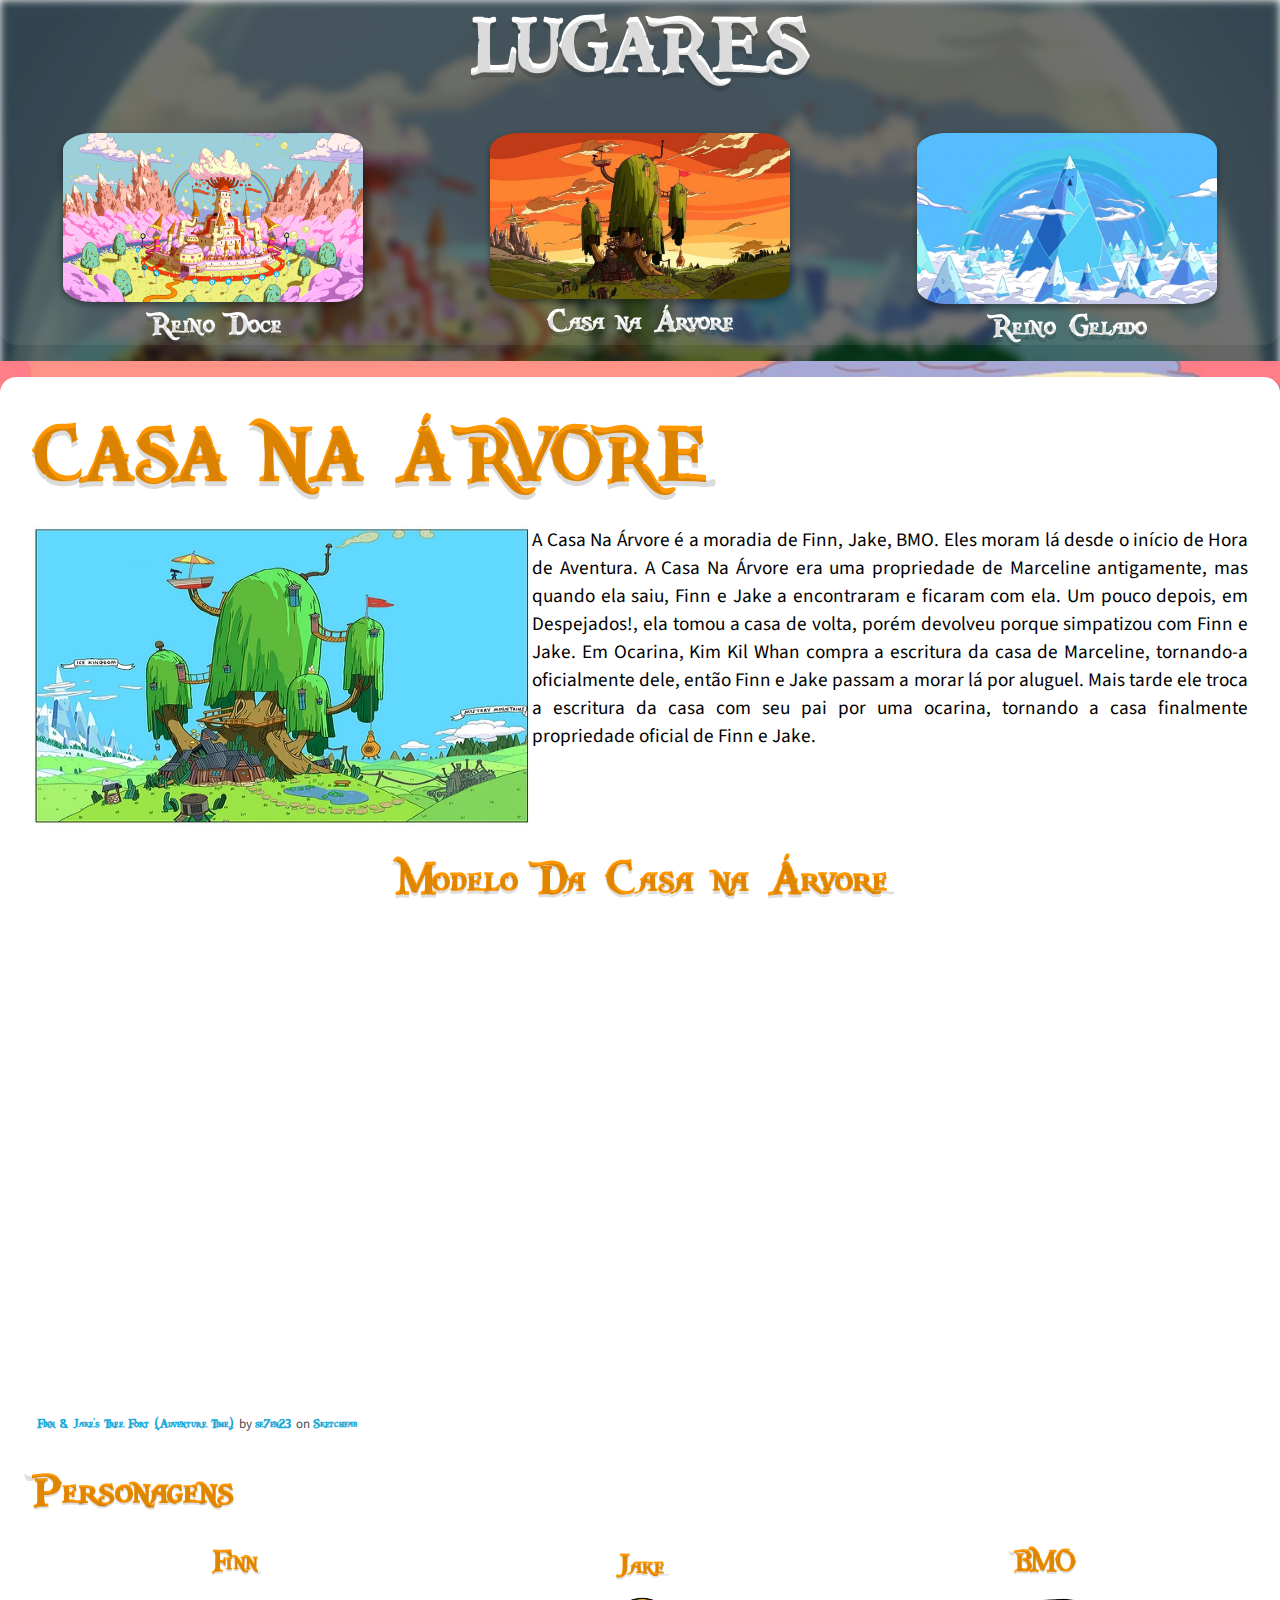
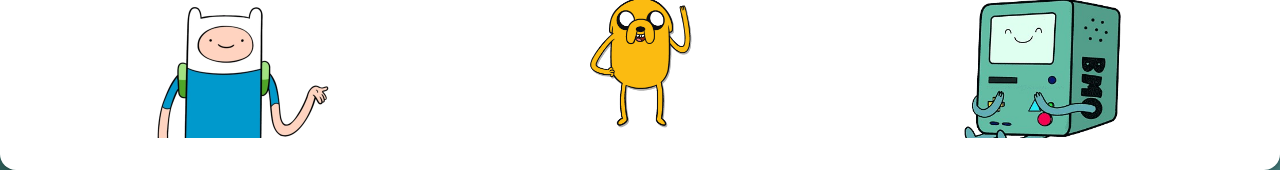
<file: pages/casa-arvore.html>
<!DOCTYPE html>
<html lang="pt-br">

<head>
  <meta charset="UTF-8" />
  <meta name="viewport" content="width=device-width, initial-scale=1.0" />
  <title>Hora de Aventura</title>
  <link rel="stylesheet" href="../css/styles.css" />
  <script src="../plugins/jquery.min.js"></script>
  <script src="../plugins/bxslider.min.js"></script>
  <link rel="stylesheet" href="../plugins/bxslider.css" />
  <script src="../plugins/script.js"></script>
  <script src="../plugins/magnific-popup.js"></script>
  <link rel="stylesheet" href="../plugins/magnific-popup.css" />
</head>

<body id="casa-arvore" class="modelo-header-row modelo-titulo">
  <header id="header-navegacao-lugares">
    <section class="section-lugares" class="row">
      <div id="background-nav-header"></div>
      <div id="div-container-header" class="row">
        <div id="div-titulo-principal-header">
          <a href="/pages/lugares.html">
            <h1 id="titulo-principal-header" class="titulo-principal">
              Lugares
            </h1>
          </a>
        </div>
        <nav class="nav-lugares">
          <ul>
            <li>
              <a class="lugares-a link-transicao" href="../pages/lugares/reino-doce.html">
                <img class="img-lugares" src="../images/pag-lugares/candy-kingdom.jpg" alt="Imagem do Reino Doce" />
                <div class="display-flex-header-h2">
                  <h2 class="titulo-secundario titulo-reino-doce titulo-linear-gradiente">
                    Reino Doce
                  </h2>
                </div>
              </a>
            </li>
            <li>
              <a class="lugares-a link-transicao" href="/pages/casa-arvore.html">
                <img class="img-lugares" src="../images/pag-lugares/the-tree-house.png"
                  alt="Imagem da Casa na Árvore" />
                <div class="display-flex-header-h2">
                  <h2 class="titulo-secundario titulo-casa-arvore titulo-linear-gradiente">
                    Casa na Árvore
                  </h2>
                </div>
              </a>
            </li>
            <li>
              <a class="lugares-a link-transicao" href="/pages/reino-gelado.html">
                <img class="img-lugares" src="../images/pag-lugares/ice-kingdom.webp" alt="imagem do Reino Gelado" />
                <div class="display-flex-header-h2">
                  <h2 class="titulo-secundario titulo-reino-gelado titulo-linear-gradiente">
                    Reino Gelado
                  </h2>
                </div>
              </a>
            </li>
          </ul>
        </nav>
      </div>
    </section>

    <!-- <nav id="segunda-nav">
        <ul id="">
          <li><a href="">História</a></li>
          <li><a href="casa-arvore-personagens.html">Personagens</a></li>
        </ul>
      </nav> -->
  </header>
  <main id="main">
    <div class="background-branco">
      <section id="section-text" class="row">
        <div>
          <h1 class="titulo-principal titulo-casa-arvore titulo-linear-gradiente">
            Casa na Árvore
          </h1>
        </div>
        <div id="div-image-principal">
          <div id="imagem-principal-wiki">
            <a href="../images/casa-arvore/treehouse.webp">
              <img id="img-float" src="../images/casa-arvore/treehouse.webp" alt="Casa na Árvore" />
            </a>
          </div>
          <p class="text-longo">
            A Casa Na Árvore é a moradia de Finn, Jake, BMO. Eles moram lá
            desde o início de Hora de Aventura. A Casa Na Árvore era uma
            propriedade de Marceline antigamente, mas quando ela saiu, Finn e
            Jake a encontraram e ficaram com ela. Um pouco depois, em
            Despejados!, ela tomou a casa de volta, porém devolveu porque
            simpatizou com Finn e Jake. Em Ocarina, Kim Kil Whan compra a
            escritura da casa de Marceline, tornando-a oficialmente dele,
            então Finn e Jake passam a morar lá por aluguel. Mais tarde ele
            troca a escritura da casa com seu pai por uma ocarina, tornando a
            casa finalmente propriedade oficial de Finn e Jake.
          </p>
        </div>
      </section>
      <section id="section-modelo3d">
        <h2 id="titulo-modelo3d" class="titulo-secundario titulo-casa-arvore titulo-linear-gradiente">
          Modelo Da Casa na Árvore
        </h2>
        <div class="sketchfab-embed-wrapper">
          <iframe title="Finn &amp; Jake's Tree Fort (Adventure Time)" frameborder="0" allowfullscreen
            mozallowfullscreen="true" webkitallowfullscreen="true" allow="autoplay; fullscreen; xr-spatial-tracking"
            xr-spatial-tracking execution-while-out-of-viewport execution-while-not-rendered web-share
            src="https://sketchfab.com/models/3489293f127946b58c6a76a545242064/embed?ui_watermark_link=0&ui_watermark=0&ui_theme=dark">
          </iframe>
          <p style="
                font-size: 13px;
                font-weight: normal;
                margin: 5px;
                color: #4a4a4a;
              ">
            <a href="https://sketchfab.com/3d-models/finn-jakes-tree-fort-adventure-time-3489293f127946b58c6a76a545242064?utm_medium=embed&utm_campaign=share-popup&utm_content=3489293f127946b58c6a76a545242064"
              target="_blank" rel="nofollow" style="font-weight: bold; color: #1caad9">
              Finn &amp; Jake's Tree Fort (Adventure Time)
            </a>
            by
            <a href="https://sketchfab.com/se7en23?utm_medium=embed&utm_campaign=share-popup&utm_content=3489293f127946b58c6a76a545242064"
              target="_blank" rel="nofollow" style="font-weight: bold; color: #1caad9">
              se7en23
            </a>
            on
            <a href="https://sketchfab.com?utm_medium=embed&utm_campaign=share-popup&utm_content=3489293f127946b58c6a76a545242064"
              target="_blank" rel="nofollow" style="font-weight: bold; color: #1caad9">Sketchfab</a>
          </p>
        </div>
      </section>
      <section id="section-personagens">
        <div>
          <h2 id="titulo-personagem" class="titulo-secundario titulo-casa-arvore titulo-linear-gradiente">
            Personagens
          </h2>
        </div>
        <div id="div-flex-personagens">
          <a href="personagens/finn.html" class="personagens-flex-link">
            <h3 class="titulo-secundario titulo-casa-arvore titulo-linear-gradiente nome-personagens">
              Finn
            </h3>
            <div class="box-img-personagens">
              <img src="../images/personagens/finn.webp" alt="Finn" />
            </div>
          </a>
          <a href="" class="personagens-flex-link">
            <h3 class="titulo-secundario titulo-casa-arvore titulo-linear-gradiente nome-personagens">
              Jake
            </h3>
            <div class="box-img-personagens">
              <img src="../images/personagens/jake.webp" alt="" />
            </div>
          </a>
          <a href="" class="personagens-flex-link">
            <h3 class="titulo-secundario titulo-casa-arvore titulo-linear-gradiente nome-personagens">
              BMO
            </h3>
            <div class="box-img-personagens">
              <img src="../images/personagens/bmo.png" alt="Finn" />
            </div>
          </a>
        </div>
      </section>
    </div>
  </main>
  <script src="../js/lugares.js"></script>
</body>

</html>
</file>
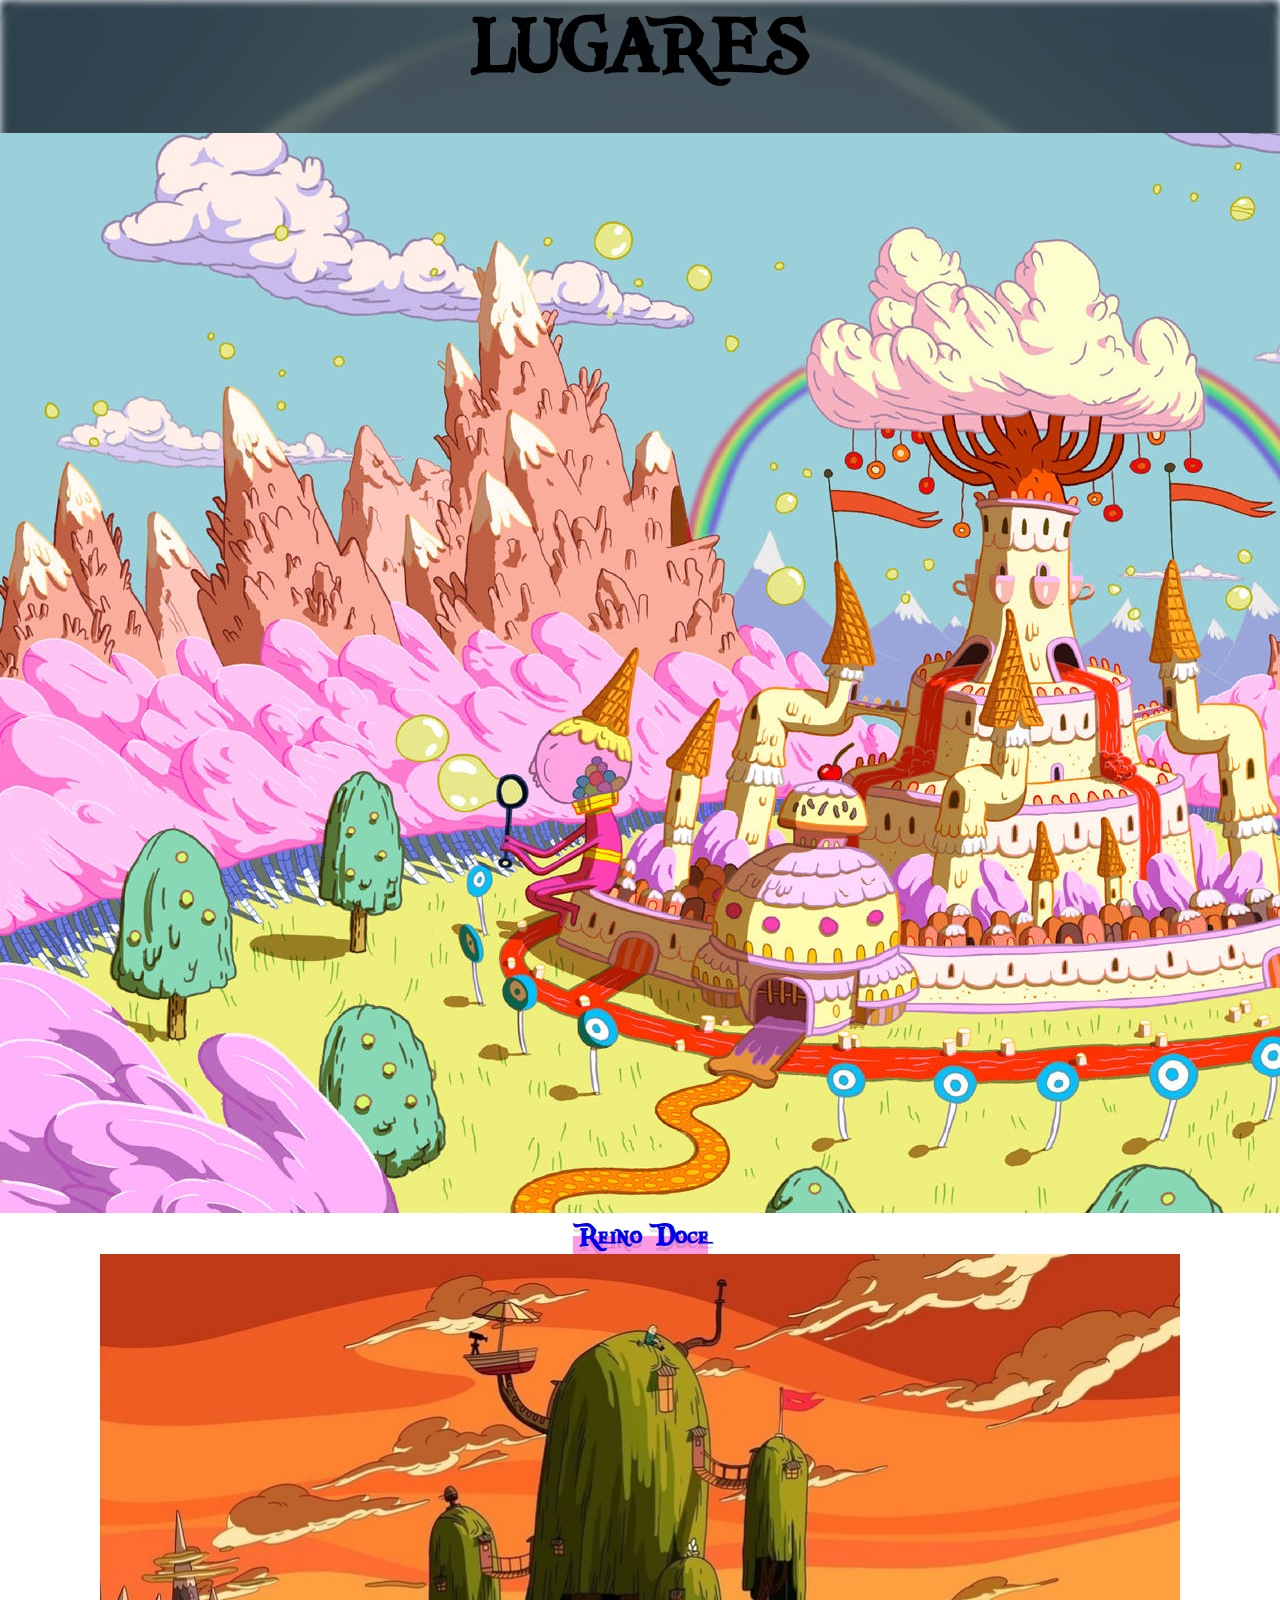
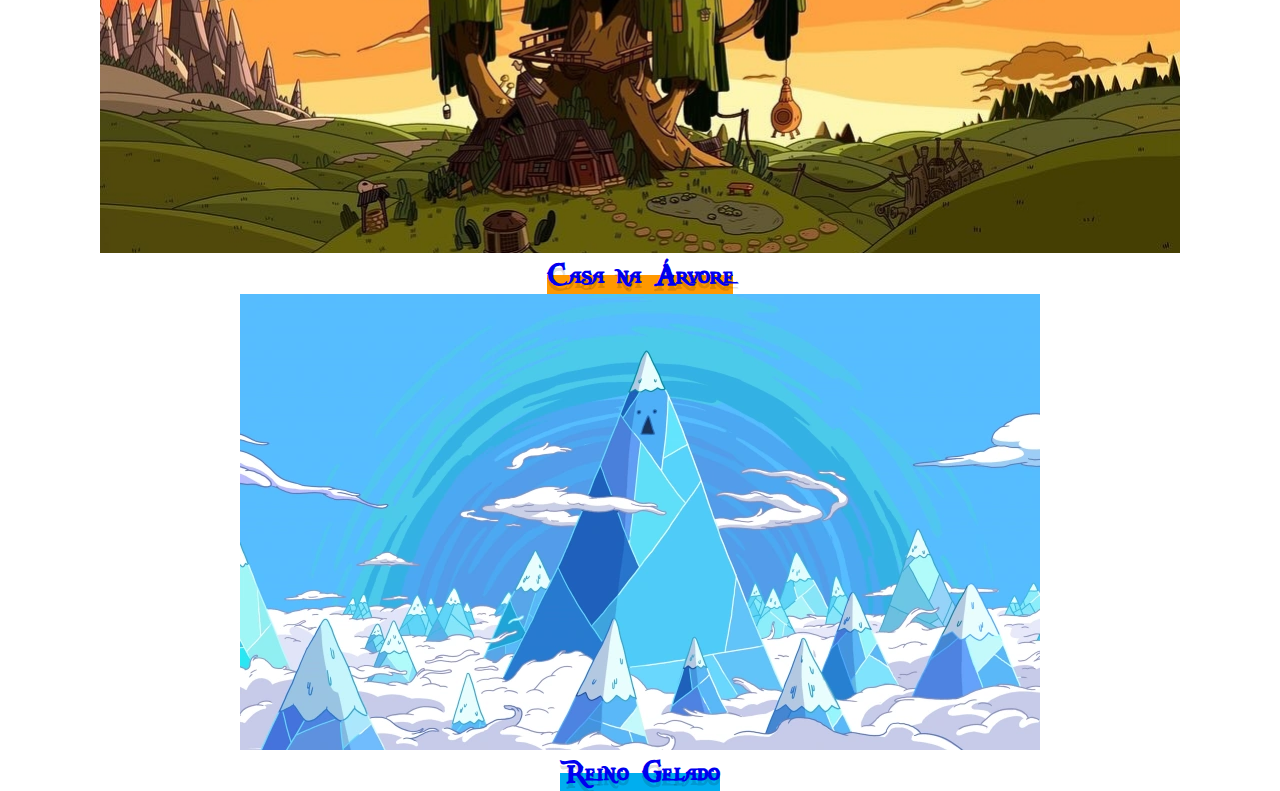
<file: pages/lugares.html>
<!DOCTYPE html>
<html lang="pt-br">
  <head>
    <meta charset="UTF-8" />
    <meta name="viewport" content="width=device-width, initial-scale=1.0" />
    <title>Hora de Aventura</title>
    <link rel="stylesheet" href="../css/styles.css" />
  </head>
  <body id="pag-lugares">
    <main id="main-lugares">
      <div id="background-header"></div>
      <div id="div-container-header" class="row">
        <div id="div-titulo-principal-header">
          <h1 id="titulo-principal-header" class="titulo-principal">Lugares</h1>
        </div>
        <nav>
          <ul>
            <li>
              <a
                class="lugares-a link-transicao"
                href="../pages/lugares/reino-doce.html"
              >
                <img
                  class="img-lugares"
                  src="../images/pag-lugares/candy-kingdom.jpg"
                  alt="Imagem do Reino Doce"
                />
                <div class="display-flex-header-h2">
                  <h2
                    class="titulo-secundario titulo-reino-doce titulo-linear-gradient"
                  >
                    Reino Doce
                  </h2>
                </div></a
              >
            </li>
            <li>
              <a
                class="lugares-a link-transicao"
                href="/pages/casa-arvore.html"
              >
                <img
                  class="img-lugares"
                  src="../images/pag-lugares/the-tree-house.png"
                  alt="Imagem da Casa na Árvore"
                />
                <div class="display-flex-header-h2">
                  <h2
                    class="titulo-secundario titulo-casa-arvore titulo-linear-gradient"
                  >
                    Casa na Árvore
                  </h2>
                </div>
              </a>
            </li>
            <li>
              <a
                class="lugares-a link-transicao"
                href="/pages/reino-gelado.html"
              >
                <img
                  class="img-lugares"
                  src="../images/pag-lugares/ice-kingdom.webp"
                  alt="imagem do Reino Gelado"
                />
                <div class="display-flex-header-h2">
                  <h2
                    class="titulo-secundario titulo-reino-gelado titulo-linear-gradient"
                  >
                    Reino Gelado
                  </h2>
                </div></a
              >
            </li>
          </ul>
        </nav>
      </div>
    </main>
    <script src="../js/lugares.js"></script>
  </body>
</html>
</file>
<file: css/styles.css>
@import url("https://fonts.googleapis.com/css2?family=Rubik:ital,wght@0,300..900;1,300..900&family=Source+Sans+3:ital,wght@0,200..900;1,200..900&display=swap");
@import url("./modelo-paginas-wiki.css");
@import url("./reino-doce.css");
@import url("./lugares.css");
@import url("./personagens-paginas-wiki.css");

@font-face {
  font-family: "Pieces of Eight";
  src: url("../fonts/Pieces_of_Eight.ttf");
}

* {
  box-sizing: border-box;
  margin: 0;
  padding: 0;
  font-family: "Pieces of Eight";
}

:root {
  /*yellow-jake*/
  --color-01: #ffd600;
  --color-02: #00aeef;
  --color-03: #ff4242;
  --color-04: #ff9be5;
  --color-05: #aeefff;
  --color-06: #a8e600;
  --color-07: #ff9800;
  --color-08: #2a4e8a;
  --color-09: #cba4ff;
  --color-10: #fff;
  --color-11: #fa8cdd;
  --color-12: #eeeeee;
  --color-13: #141414;
  --color-14: #00aeefba;
  --color-15: #00aeef30;
  --color-16: #071115ba;
  --max-width: 1280px;
  --font-size-p: 1.3rem;
}
html {
  scroll-behavior: smooth;
}
/*Modificações Globais de tags*/
button {
  background-color: transparent;
  border: none;
}
a {
  text-decoration: none;
}
p {
  font-family: "Source Sans 3", "Rubik", helvetica, arial, sans-serif;
  text-align: justify;
}
ul {
  list-style: none;
}
footer#rodape span,
footer#rodape a {
  font-family: "Source Sans 3", "Rubik", helvetica, arial, sans-serif;
}
/*Classes Globais*/
.row {
  max-width: var(--max-width);
}
.ampliar {
  animation: tirarZoom 0.8s ease forwards;
}

.titulo-linear-gradiente {
  cursor: pointer;
  width: fit-content;
  background-image: linear-gradient(
    0deg,
    var(--color-12) 50%,
    var(--color-10) 50%
  );
  background-size: 100% 200%;
  background-position: top;
  background-clip: text;
  -webkit-background-clip: text;
  -webkit-text-fill-color: transparent;
  transition: background-position 0.4s;
  text-shadow: 0px 5px 0px rgba(0, 0, 0, 0.14);
}

.titulo-linear-gradiente:hover {
  background-position: bottom;
}
.link-header-linear-gradiente {
  font-size: 1.4rem;
  background-image: linear-gradient(
    0deg,
    var(--color-02) 50%,
    var(--color-10) 50%
  );
  text-shadow: 0px 3px 0px rgba(0, 0, 0, 0.14);
}
.titulo-principal {
  font-size: 5rem;
  text-transform: uppercase;
}
.titulo-secundario {
  font-size: 2rem;
  text-shadow: 0px 5px 0px rgba(0, 0, 0, 0.14);
}
/*Tratamento do Header*/
#header-index {
  display: block;
  margin: auto auto;
  background-color: var(--color-16);
  width: 100%;
  position: fixed;

  z-index: 10;
}
#header-index #div-nav-container {
  width: 100%;
  margin: auto auto;
}
#nav-principal {
  width: 100%;

  z-index: 10;
}
#nav-principal {
  display: flex;
  list-style: none;
  justify-content: space-between;
  align-items: center;
}
#nav-principal ul {
  display: flex;
  list-style: none;
  justify-content: space-around;
  align-items: center;
  gap: 32px;
}

#nav-principal ul li a {
  width: 100%;
  height: 100%;
  display: flex;
  justify-content: center;
  align-items: center;
  padding: 1rem;
}
.preencher-link a {
  font-size: 1.4rem;
  border-radius: 1rem;
  padding: 3px 3px;
  position: relative;
  overflow: hidden;
  z-index: 1;
  cursor: pointer;
}

.preencher-link a::before {
  content: "";
  position: absolute;
  background-color: var(--color-15);
  height: 300px;
  width: 300px;
  top: 100%;
  left: 100%;
  transition: all 0.7s;
  border-radius: 50%;
  z-index: -3;
}

.preencher-link a:hover::before {
  top: -50px;
  left: -30px;
}
.menu-toggle {
  display: none;
  background: none;
  border: none;
  cursor: pointer;
  color: white;
  font-size: 2rem;
}

/*Começo a página*/
#pag-index video {
  position: absolute;
  top: 0;
  right: 0;
  left: 0;
  z-index: -1;
  object-fit: cover;
  min-width: 100dvw;
  min-height: 100dvh;
  filter: brightness(10%);
}

/*Controle */
#controle-botao {
  position: relative;
  display: flex;
}

#controle-botao button {
  font-size: 20px;
}
#mute > i {
  color: white;
}
#volume {
  display: none;
}
#controle-botao {
  display: flex;
  align-items: center;
  justify-content: space-between;
  background-color: #bbbbbb01;
  width: 150px;
}
#controle-botao:hover #volume {
  display: inline-block;
  position: relative;
  margin: auto;
}

/*Inicio das páginas*/
#pag-index {
  overflow-x: hidden;
}
#pag-index main {
  min-width: 100%;
  min-height: 100%;
}
#pag-index main section {
  min-width: 100dvw;
  min-height: 100dvh;
  display: flex;
  flex-direction: column;
  align-items: center;
}

#sobrepor-video {
  position: relative;
  z-index: 1;
  text-align: center;
  margin: auto;
  display: flex;
  width: 100%;
  min-height: 100dvh;
  justify-content: center;
  align-items: center;
}
#background-sobrepor-video {
  background-color: var(--color-16);
  min-width: 100%;
  min-height: 100%;
  position: absolute;
  z-index: -1;
}

#background-section-historia {
  position: absolute;
  background-image: url("../images/pag-index/historia-background.avif");
  background-repeat: no-repeat;
  background-size: cover;
  filter: brightness(20%) blur(4px);
  z-index: -1;
  width: 100dvw;
  height: 100%;
  background-position: center;
}
.div-img-historia {
  background-color: var(--color-16);
  max-height: 1000px;

  border-radius: 16px;
  display: flex;
  align-items: center;
  gap: 32px;
  box-shadow: rgba(100, 100, 111, 0.033) 0px 7px 29px 0px;
  color: var(--color-10);
  padding: 1rem;
  width: 100%;
}
.div-img-historia img {
  box-shadow: rgba(0, 0, 0, 0.4) 0px 2px 4px,
    rgba(0, 0, 0, 0.3) 0px 7px 13px -3px, rgba(0, 0, 0, 0.2) 0px -3px 0px inset;
  color: var(--color-07);
  max-width: 500px;
  width: 100%;
  border-radius: 20px;
}

#text-historia {
  max-width: 500px;
  font-size: var(--font-size-p);
}
#background-section-personages {
  background-image: url("../images/pag-index/background-personagens.jpg");
  background-size: cover;
  filter: brightness(40%) blur(4px);
  width: 100dvw;
  height: 100dvh;
  position: absolute;
  background-attachment: fixed;
  background-repeat: no-repeat;
}
#section-personagens #container-section-personagens {
  max-height: 700px;

  background-color: var(--color-16);
  border-radius: 0.8rem 0.5rem;
  box-shadow: rgba(0, 0, 0, 0.15) 1.95px 1.95px 2.6px;
}

#container-section-personagens {
  width: 100%;
  height: 100%;
  margin: auto;
}
#h1-personagens {
  margin: auto;
}
#ul-personagens {
  display: flex;
  flex-wrap: wrap;
  justify-content: center;
  align-items: center;
  gap: 32px;
  padding: 5rem;
}
#ul-personagens li {
  text-align: center;
}
footer#rodape a {
  color: var(--color-02);
}

footer#rodape a:hover {
  text-decoration: underline;
}
footer#rodape {
  background-color: #0e1a1f;
  color: var(--color-10);
  text-align: center;
  padding: 40px;
  font-size: 0.8rem;
}

@keyframes tirarZoom {
  0% {
    transform: scale(1.2);
    opacity: 0;
  }
  100% {
    transform: scale(1);
    opacity: 1;
  }
}
</file>
